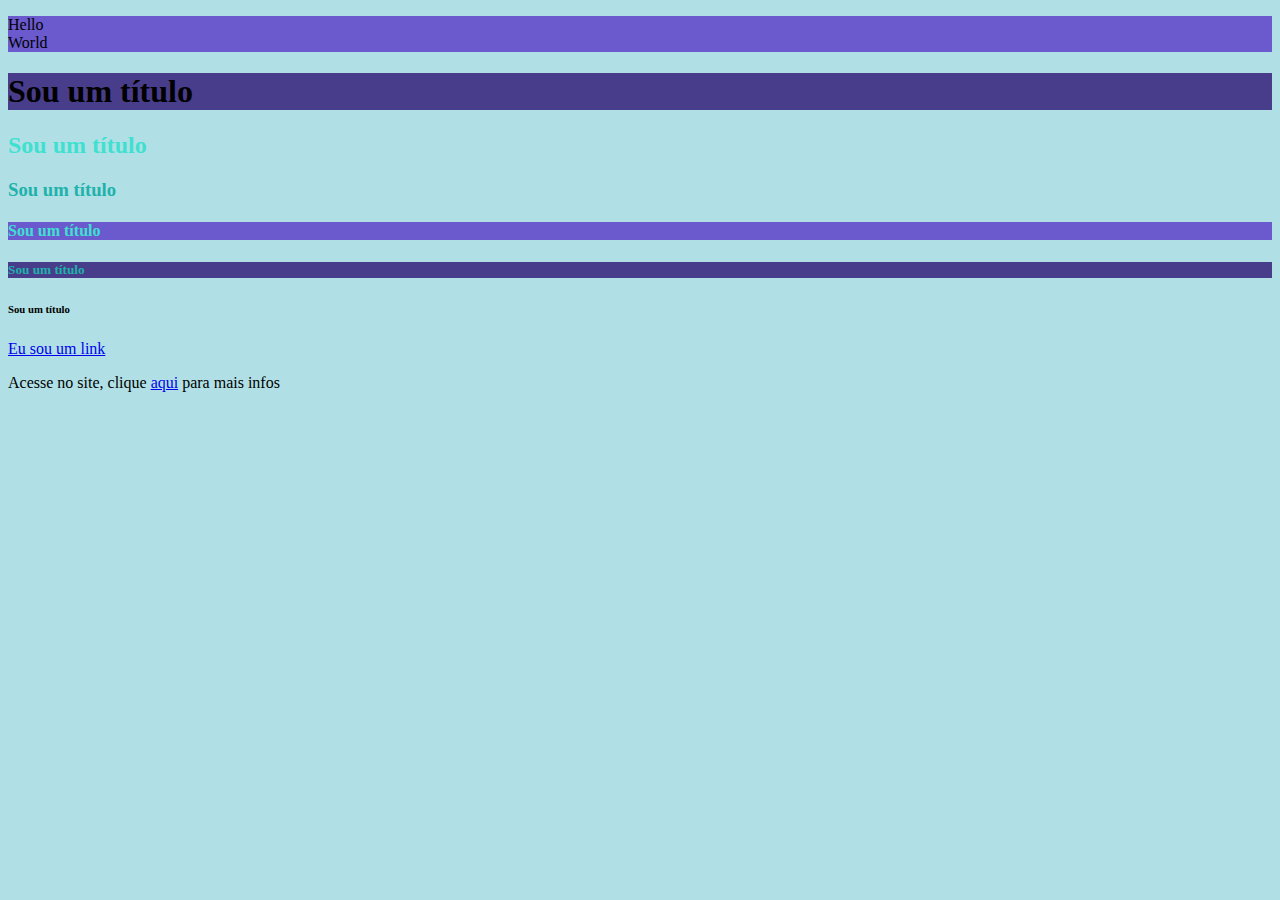
<file: Happy Code/index.html>
<!DOCTYPE html>
<html lang="en">
<head>
    <meta charset="UTF-8">
    <meta http-equiv="X-UA-Compatible" content="IE=edge">
    <meta name="viewport" content="width=device-width, initial-scale=1.0">
    <title>Sou um título</title>
</head>
<body style="background-color: powderblue;">
    <p style="background-color: slateblue;">Hello <br> World</p>
    <h1 style="background-color: darkslateblue;">Sou um título</h1>
    <h2 style="color: turquoise;">Sou um título</h2>
    <h3 style="color: lightseagreen;">Sou um título</h3>
    <h4 style="background-color: slateblue; color: turquoise;">Sou um título</h4>
    <h5 style="background-color: darkslateblue; color: lightseagreen;">Sou um título</h5>
    <h6>Sou um título</h6>
    <a href="https://vemserhappy.com.br/">Eu sou um link</a>
    <p>Acesse no site, clique <a href="https://vemserhappy.com.br/">aqui</a> para mais infos</p>
</body>
</html>
</file>
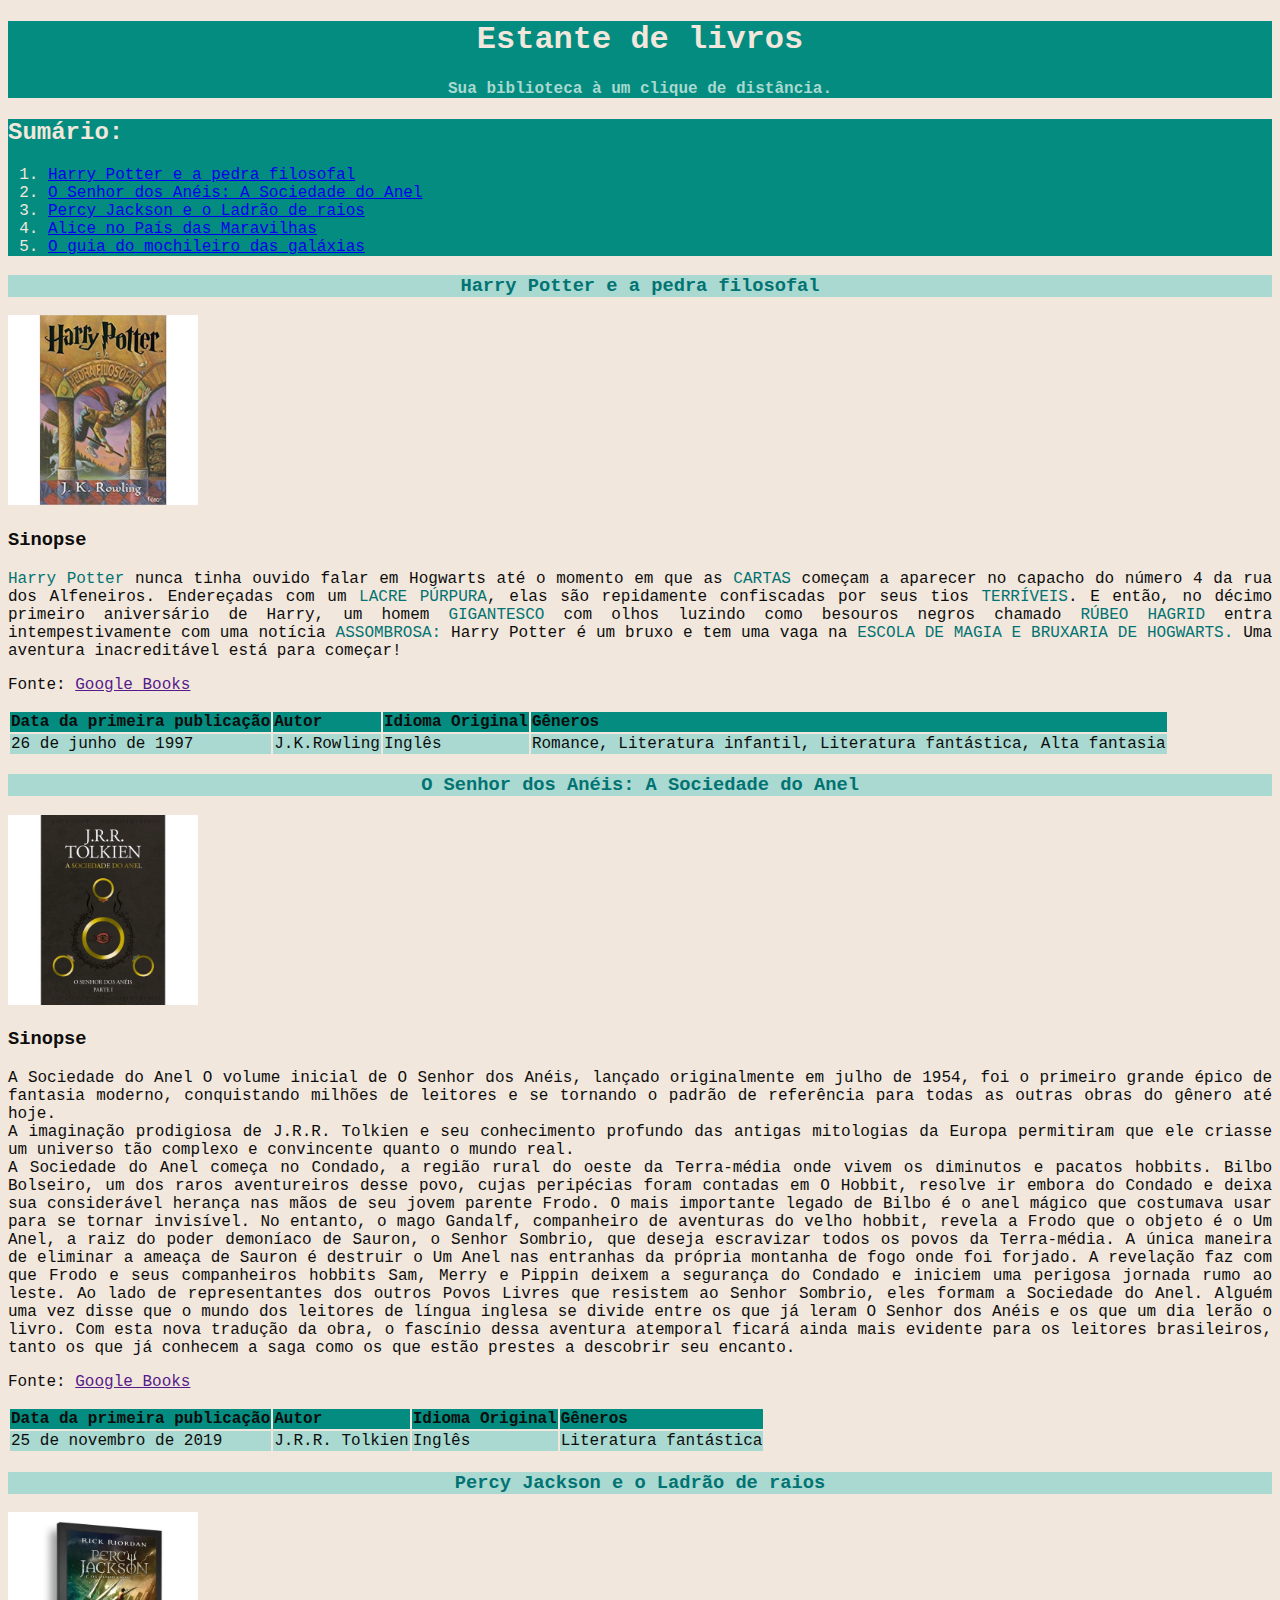
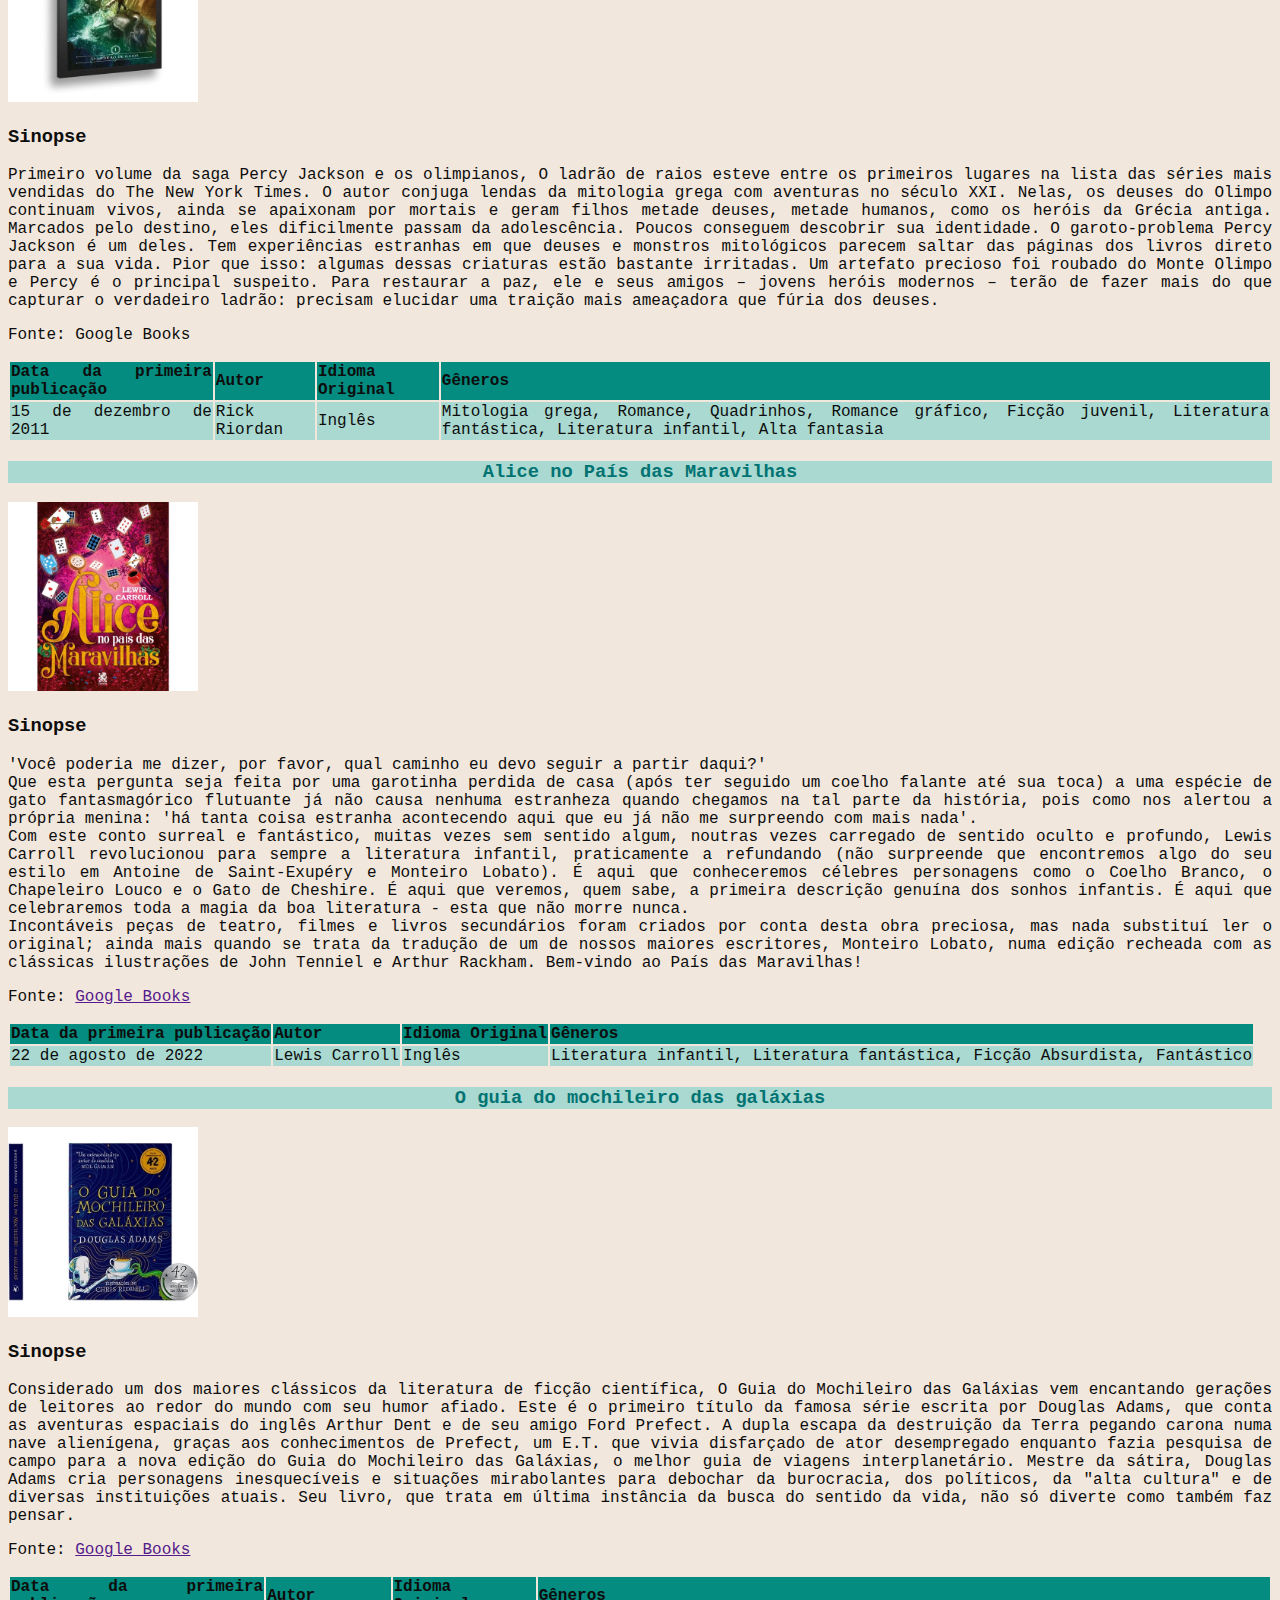
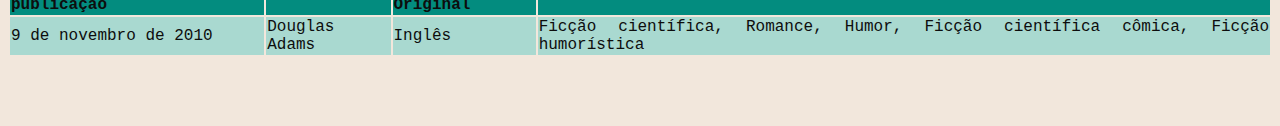
<file: Aula2/estante-tarefa.html>
<!DOCTYPE html>
<html lang="en">
<head>
    <meta charset="UTF-8">
    <meta http-equiv="X-UA-Compatible" content="IE=edge">
    <meta name="viewport" content="width=device-width, initial-scale=1.0">
   <!--  <link rel="stylesheet" href="/Aula3/style.css"> -->
    <title>Estante de livros</title>

    <style type="text/css">
        body{
            background-color: #F2E7DC;
            color: #0D0D0D;
            font-family: Monaco, monospace;
            text-align: justify;
        }
        .titulo{
            background-color: #A9D9D0;
            color:#027373; 
            text-align:center;
        }
       
        td{
            background-color: #A9D9D0;
        }
        tr{
            background-color: #038C7F;
        }

        img{
            width: 15%;
        }

        span{
            color: #027373;
        }
       
        #topo{
            background-color: #038C7F; 
            color: #F2E7DC;
        }
        
        .estante{
            text-align: center;
        }
        
        .subtitulo{
            text-align: center;
            color: #A9D9D0;
        }


    </style>
</head>
<body>
    
    <div id="topo">
        <h1 class="estante">Estante de livros</h1>
        <h4 class="subtitulo">Sua biblioteca à um clique de distância.</h4>
    </div>

    <div style="background-color:#038C7F; color:#F2E7DC;">
        <h2>Sumário:</h2>  

        <ol class="list">
            <li><a href="#l1">Harry Potter e a pedra filosofal         </a></li>
            <li><a href="#l2">O Senhor dos Anéis: A Sociedade do Anel  </a></li>
            <li><a href="#l3">Percy Jackson e o Ladrão de raios        </a></li>
            <li><a href="#l4">Alice no País das Maravilhas             </a></li>
            <li><a href="#l5">O guia do mochileiro das galáxias        </a></li>
        </ol>
      </div>
    <section id="l1">
        <h3  class="titulo">Harry Potter e a pedra filosofal</h3>  <!-- Titulo do Livro -->
        <img src="/Aula2/img/img1.webp" alt="">   <!-- Imagem da Capa  -->
        <h3 >Sinopse</h3>
        <p><span>Harry Potter</span> nunca tinha ouvido falar em Hogwarts até o momento em que as
         <span>CARTAS</span> começam a aparecer no capacho do número 4 da rua dos Alfeneiros. 
         Endereçadas com um <span>LACRE PÚRPURA</span>, elas são repidamente confiscadas por seus tios 
         <span>TERRÍVEIS</span>. E então, no décimo primeiro aniversário de Harry, um homem <span>GIGANTESCO</span> 
         com olhos luzindo como besouros negros chamado <span>RÚBEO HAGRID</span> entra intempestivamente
        com uma notícia <span>ASSOMBROSA:</span> Harry Potter é um bruxo e tem uma vaga na <span>ESCOLA DE MAGIA 
        E BRUXARIA DE HOGWARTS.</span> Uma aventura inacreditável está para começar!</p>
        <p>Fonte: <a href="">Google Books</a></p>
        <table>
            <!-- Table -->
            <tr>
                <th>Data da primeira publicação</th>
                <th>Autor</th>
                <th>Idioma Original</th>
                <th>Gêneros</th>
            </tr>
            <tr>
                <td>26 de junho de 1997</td>
                <td>J.K.Rowling</td>
                <td>Inglês</td>
                <td>Romance, Literatura infantil, Literatura fantástica, Alta fantasia</td>
            </tr>
        </table>
      
    </section>
    <section id="l2">
        <h3 class="titulo">O Senhor dos Anéis: A Sociedade do Anel</h3>  <!-- Titulo do Livro -->
        <img src="/Aula2/img/img2.webp" alt="">   <!-- Imagem da Capa  -->
        <h3>Sinopse</h3>
        <p>A Sociedade do Anel O volume inicial de O Senhor dos Anéis, lançado originalmente
         em julho de 1954, foi o primeiro grande épico de fantasia moderno, conquistando milhões 
         de leitores e se tornando o padrão de referência para todas as outras obras do gênero 
         até hoje. <br> A imaginação prodigiosa de J.R.R. Tolkien e seu conhecimento profundo das 
         antigas mitologias da Europa permitiram que ele criasse um universo tão complexo e
         convincente quanto o mundo real. <br> A Sociedade do Anel começa no Condado, a região
         rural do oeste da Terra-média onde vivem os diminutos e pacatos hobbits. Bilbo 
         Bolseiro, um dos raros aventureiros desse povo, cujas peripécias foram contadas
         em O Hobbit, resolve ir embora do Condado e deixa sua considerável herança nas mãos 
         de seu jovem parente Frodo. O mais importante legado de Bilbo é o anel mágico que 
         costumava usar para se tornar invisível. No entanto, o mago Gandalf, companheiro 
         de aventuras do velho hobbit, revela a Frodo que o objeto é o Um Anel, a raiz do 
         poder demoníaco de Sauron, o Senhor Sombrio, que deseja escravizar todos os povos
         da Terra-média. A única maneira de eliminar a ameaça de Sauron é destruir o Um Anel 
         nas entranhas da própria montanha de fogo onde foi forjado. A revelação faz com que 
         Frodo e seus companheiros hobbits Sam, Merry e Pippin deixem a segurança do Condado 
         e iniciem uma perigosa jornada rumo ao leste. Ao lado de representantes dos outros 
         Povos Livres que resistem ao Senhor Sombrio, eles formam a Sociedade do Anel. 
         Alguém uma vez disse que o mundo dos leitores de língua inglesa se divide entre
         os que já leram O Senhor dos Anéis e os que um dia lerão o livro. Com esta nova 
         tradução da obra, o fascínio dessa aventura atemporal ficará ainda mais evidente
         para os leitores brasileiros, tanto os que já conhecem a saga como os que estão 
         prestes a descobrir seu encanto.</p>
        <p>Fonte: <a href="">Google Books</a></p>
        <table>
            <!-- Table -->
            <tr>
                <th scope="col">Data da primeira publicação</th>
                <th scope="col">Autor</th>
                <th scope="col">Idioma Original</th>
                <th scope="col">Gêneros</th>
            </tr>
            <tr>
                <td slot="row">25 de novembro de 2019</td>
                <td>J.R.R. Tolkien</td>
                <td>Inglês</td>
                <td> Literatura fantástica</td>
            </tr>
        </table>
      
    </section>
    <section id="l3">
        <h3 class="titulo">Percy Jackson e o Ladrão de raios</h3>  <!-- Titulo do Livro -->
        <img src="/Aula2/img/img3.webp" alt="">   <!-- Imagem da Capa  -->
        <h3>Sinopse</h3>
        <p>Primeiro volume da saga Percy Jackson e os olimpianos, O ladrão de raios esteve
         entre os primeiros lugares na lista das séries mais vendidas do The New York Times.
         O autor conjuga lendas da mitologia grega com aventuras no século XXI. Nelas, os
         deuses do Olimpo continuam vivos, ainda se apaixonam por mortais e geram filhos 
         metade deuses, metade humanos, como os heróis da Grécia antiga. Marcados pelo 
         destino, eles dificilmente passam da adolescência. Poucos conseguem descobrir 
         sua identidade. O garoto-problema Percy Jackson é um deles. Tem experiências 
         estranhas em que deuses e monstros mitológicos parecem saltar das páginas dos
         livros direto para a sua vida. Pior que isso: algumas dessas criaturas estão 
         bastante irritadas. Um artefato precioso foi roubado do Monte Olimpo e Percy é o
         principal suspeito. Para restaurar a paz, ele e seus amigos – jovens heróis 
         modernos – terão de fazer mais do que capturar o verdadeiro ladrão: precisam 
         elucidar uma traição mais ameaçadora que fúria dos deuses.</p>
        <p>Fonte: Google Books</p>
        <table>
            <!-- Table -->
            <tr>
                <th>Data da primeira publicação</th>
                <th>Autor</th>
                <th>Idioma Original</th>
                <th>Gêneros</th>
            </tr>
            <tr>
                <td>15 de dezembro de 2011</td>
                <td>Rick Riordan</td>
                <td>Inglês</td>
                <td>Mitologia grega, Romance, Quadrinhos, Romance gráfico, Ficção juvenil, Literatura fantástica, Literatura infantil, Alta fantasia</td>
            </tr>
        </table>
      
    </section>
    <section id="l4">
        <h3 class="titulo">Alice no País das Maravilhas</h3>  <!-- Titulo do Livro -->
        <img src="/Aula2/img/img4.webp" alt="">   <!-- Imagem da Capa  -->
        <h3>Sinopse</h3>
        <p>'Você poderia me dizer, por favor, qual caminho eu devo seguir a partir daqui?'<br>
         Que esta pergunta seja feita por uma garotinha perdida de casa (após ter seguido um 
         coelho falante até sua toca) a uma espécie de gato fantasmagórico flutuante já não
         causa nenhuma estranheza quando chegamos na tal parte da história, pois como nos 
         alertou a própria menina: 'há tanta coisa estranha acontecendo aqui que eu já não
         me surpreendo com mais nada'. <br>
         Com este conto surreal e fantástico, muitas vezes sem sentido algum, noutras vezes
         carregado de sentido oculto e profundo, Lewis Carroll revolucionou para sempre a 
         literatura infantil, praticamente a refundando (não surpreende que encontremos
         algo do seu estilo em Antoine de Saint-Exupéry e Monteiro Lobato). É aqui que 
         conheceremos célebres personagens como o Coelho Branco, o Chapeleiro Louco e o
         Gato de Cheshire. É aqui que veremos, quem sabe, a primeira descrição genuína dos 
         sonhos infantis. É aqui que celebraremos toda a magia da boa literatura - esta que
         não morre nunca. <br> Incontáveis peças de teatro, filmes e livros secundários foram criados 
         por conta desta obra preciosa, mas nada substituí ler o original; ainda mais quando se 
         trata da tradução de um de nossos maiores escritores, Monteiro Lobato, numa edição recheada 
         com as clássicas ilustrações de John Tenniel e Arthur Rackham. Bem-vindo ao País das Maravilhas!</p>
        <p>Fonte: <a href="">Google Books</a></p>
        <table>
            <!-- Table -->
            <tr>
                <th>Data da primeira publicação</th>
                <th>Autor</th>
                <th>Idioma Original</th>
                <th>Gêneros</th>
            </tr>
            <tr>
                <td>22 de agosto de 2022</td>
                <td>Lewis Carroll</td>
                <td>Inglês</td>
                <td>Literatura infantil, Literatura fantástica, Ficção Absurdista, Fantástico</td>
            </tr>
        </table>
      
    </section>
    <section id="l5">
        <h3 class="titulo">O guia do mochileiro das galáxias</h3>  <!-- Titulo do Livro -->
        <img src="/Aula2/img/img5.webp" alt="">   <!-- Imagem da Capa  -->
        <h3>Sinopse</h3>
        <p>Considerado um dos maiores clássicos da literatura de ficção científica, O Guia do 
         Mochileiro das Galáxias vem encantando gerações de leitores ao redor do mundo com seu humor afiado.
         Este é o primeiro título da famosa série escrita por Douglas Adams, que conta as aventuras espaciais
         do inglês Arthur Dent e de seu amigo Ford Prefect.
         A dupla escapa da destruição da Terra pegando carona numa nave alienígena, graças aos conhecimentos 
         de Prefect, um E.T. que vivia disfarçado de ator desempregado enquanto fazia pesquisa de campo para
         a nova edição do Guia do Mochileiro das Galáxias, o melhor guia de viagens interplanetário.
         Mestre da sátira, Douglas Adams cria personagens inesquecíveis e situações mirabolantes para
         debochar da burocracia, dos políticos, da "alta cultura" e de diversas instituições atuais. 
         Seu livro, que trata em última instância da busca do sentido da vida, não só diverte como também faz pensar.</p>
        <p>Fonte: <a href="">Google Books</a></p>
        <table>
            <!-- Table -->
            <tr>
                <th>Data da primeira publicação</th>
                <th>Autor</th>
                <th>Idioma Original</th>
                <th>Gêneros</th>
            </tr>
            <tr>
                <td>9 de novembro de 2010</td>
                <td>Douglas Adams</td>
                <td>Inglês</td>
                <td>Ficção científica, Romance, Humor, Ficção científica cômica, Ficção humorística</td>
            </tr>
        </table>
      
    </section>
</body>
</html>
</file>
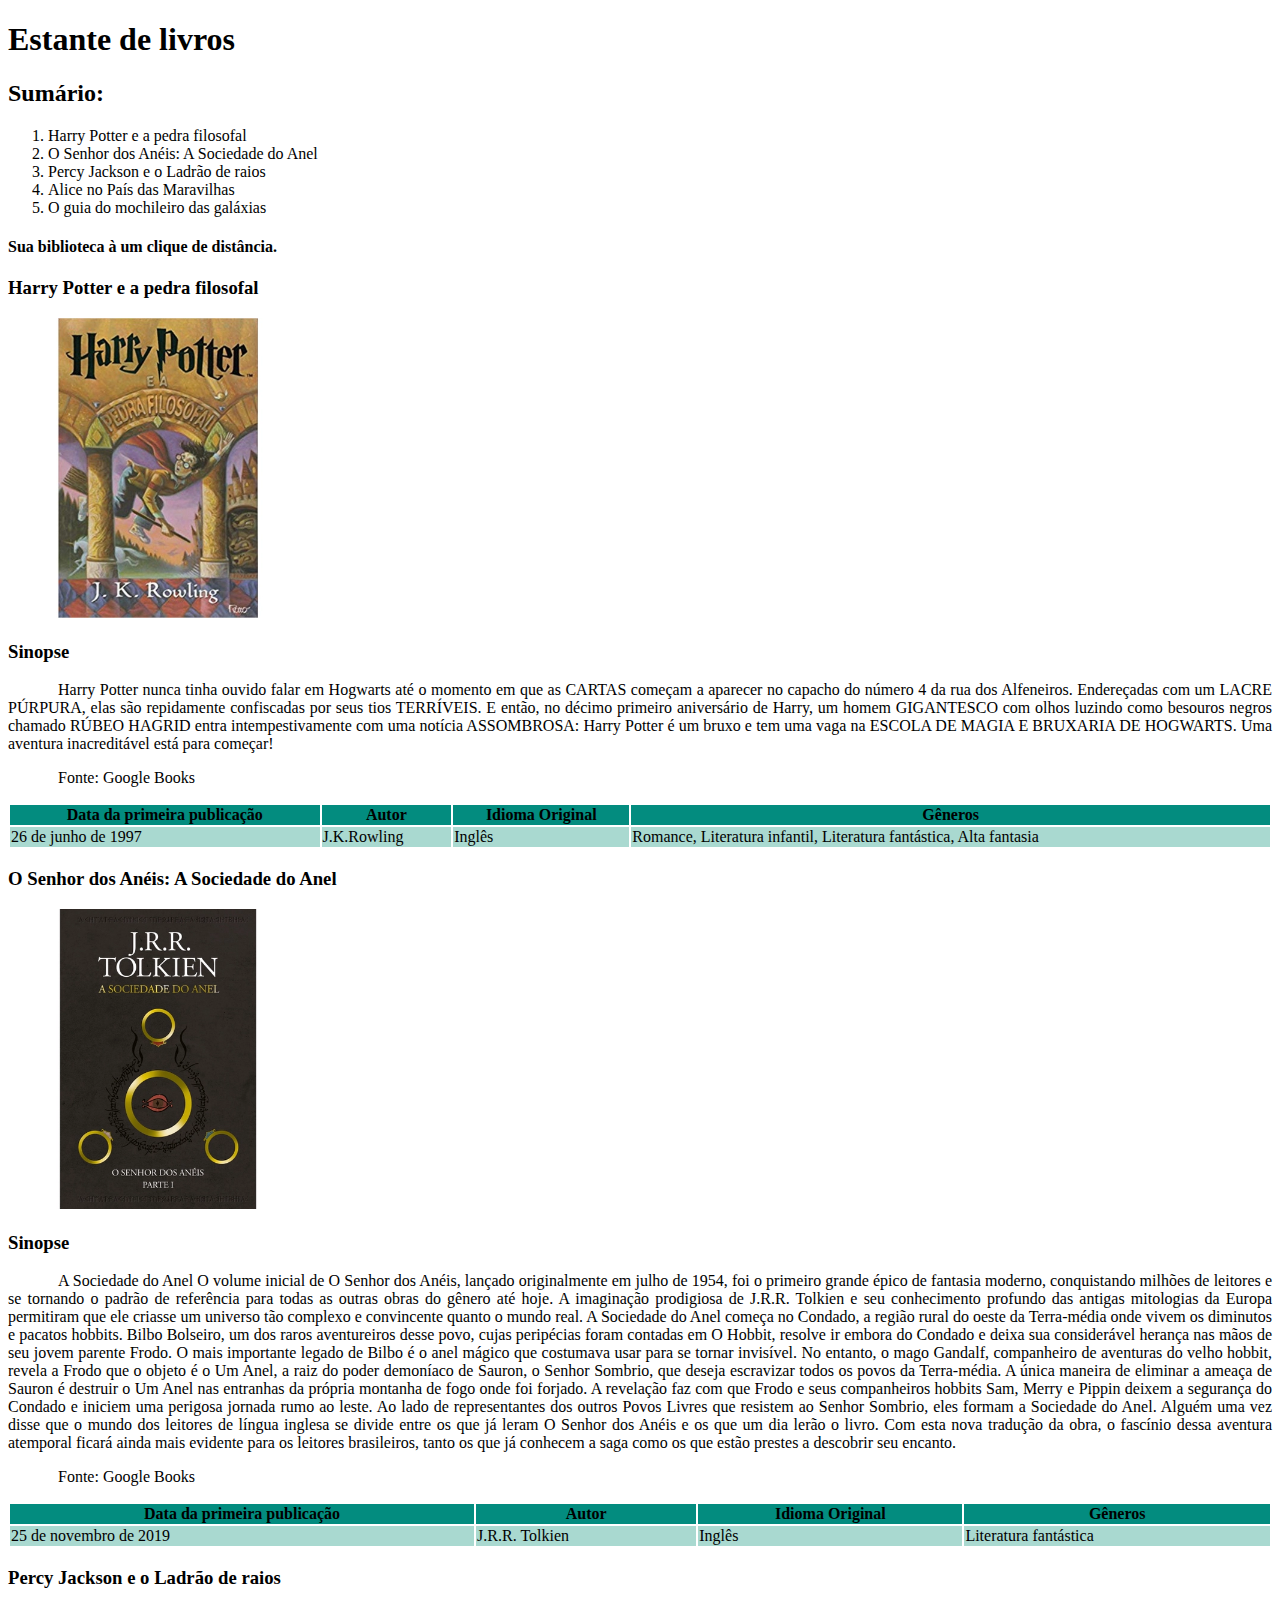
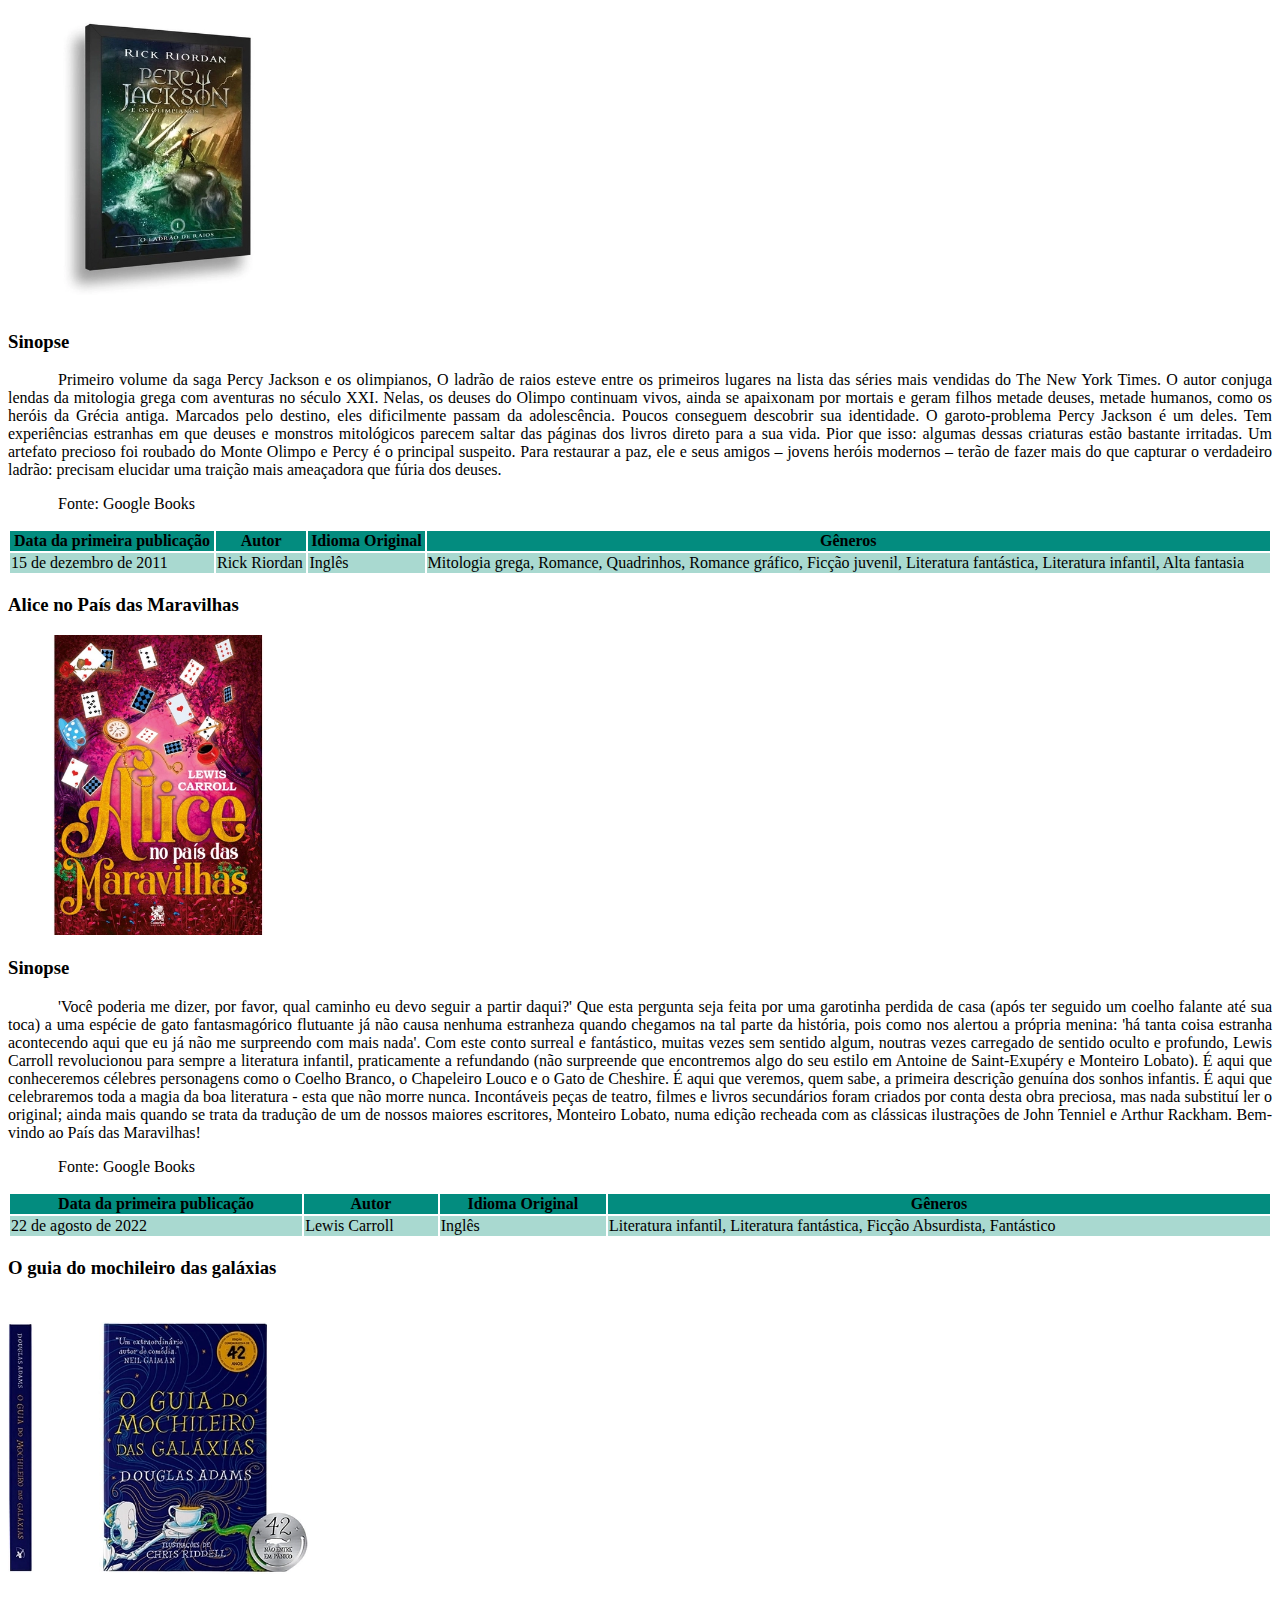
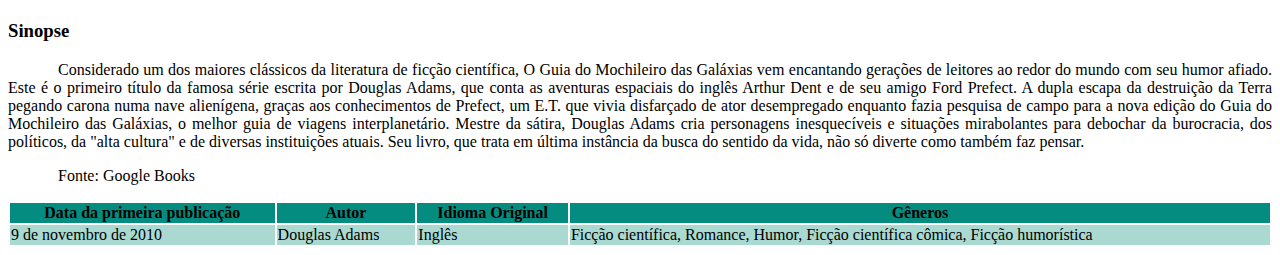
<file: Aula2/estante.html>
<!DOCTYPE html>
<html lang="en">
<head>
    <meta charset="UTF-8">
    <meta http-equiv="X-UA-Compatible" content="IE=edge">
    <meta name="viewport" content="width=device-width, initial-scale=1.0">
    <link rel="stylesheet" href="/Aula2/style.css">
    <title>Document</title>
</head>
<body>
    <div>
        <h1>Estante de livros</h1>
        <div>
          <h2>Sumário:</h2>  
          <ol class="list">
              <li>Harry Potter e a pedra filosofal</li>
              <li>O Senhor dos Anéis: A Sociedade do Anel</li>
              <li>Percy Jackson e o Ladrão de raios</li>
              <li>Alice no País das Maravilhas</li>
              <li>O guia do mochileiro das galáxias</li>
          </ol>
        </div>

        <h4>Sua biblioteca à um clique de distância.</h4>
    </div>
    <section>
        <h3>Harry Potter e a pedra filosofal</h3>  <!-- Titulo do Livro -->
        <img src="/Aula2/img/img1.webp" alt="">   <!-- Imagem da Capa  -->
        <h3>Sinopse</h3>
        <p>Harry Potter nunca tinha ouvido falar em Hogwarts até o momento em que as CARTAS começam a aparecer no capacho do número 4 da rua dos Alfeneiros. Endereçadas com um LACRE PÚRPURA, elas são repidamente confiscadas por seus tios TERRÍVEIS. E então, no décimo primeiro aniversário de Harry, um homem GIGANTESCO com olhos luzindo como besouros negros chamado RÚBEO HAGRID entra intempestivamente com uma notícia ASSOMBROSA: Harry Potter é um bruxo e tem uma vaga na ESCOLA DE MAGIA E BRUXARIA DE HOGWARTS. Uma aventura inacreditável está para começar!</p>
        <p>Fonte: Google Books</p>
        <table>
            <!-- Table -->
            <tr>
                <th>Data da primeira publicação</th>
                <th>Autor</th>
                <th>Idioma Original</th>
                <th>Gêneros</th>
            </tr>
            <tr>
                <td>26 de junho de 1997</td>
                <td>J.K.Rowling</td>
                <td>Inglês</td>
                <td>Romance, Literatura infantil, Literatura fantástica, Alta fantasia</td>
            </tr>
        </table>
      
    </section>
    <section>
        <h3>O Senhor dos Anéis: A Sociedade do Anel</h3>  <!-- Titulo do Livro -->
        <img src="/Aula2/img/img2.webp" alt="">   <!-- Imagem da Capa  -->
        <h3>Sinopse</h3>
        <p>A Sociedade do Anel O volume inicial de O Senhor dos Anéis, lançado originalmente em julho de 1954, foi o primeiro grande épico de fantasia moderno, conquistando milhões de leitores e se tornando o padrão de referência para todas as outras obras do gênero até hoje. A imaginação prodigiosa de J.R.R. Tolkien e seu conhecimento profundo das antigas mitologias da Europa permitiram que ele criasse um universo tão complexo e convincente quanto o mundo real. A Sociedade do Anel começa no Condado, a região rural do oeste da Terra-média onde vivem os diminutos e pacatos hobbits. Bilbo Bolseiro, um dos raros aventureiros desse povo, cujas peripécias foram contadas em O Hobbit, resolve ir embora do Condado e deixa sua considerável herança nas mãos de seu jovem parente Frodo. O mais importante legado de Bilbo é o anel mágico que costumava usar para se tornar invisível. No entanto, o mago Gandalf, companheiro de aventuras do velho hobbit, revela a Frodo que o objeto é o Um Anel, a raiz do poder demoníaco de Sauron, o Senhor Sombrio, que deseja escravizar todos os povos da Terra-média. A única maneira de eliminar a ameaça de Sauron é destruir o Um Anel nas entranhas da própria montanha de fogo onde foi forjado. A revelação faz com que Frodo e seus companheiros hobbits Sam, Merry e Pippin deixem a segurança do Condado e iniciem uma perigosa jornada rumo ao leste. Ao lado de representantes dos outros Povos Livres que resistem ao Senhor Sombrio, eles formam a Sociedade do Anel. Alguém uma vez disse que o mundo dos leitores de língua inglesa se divide entre os que já leram O Senhor dos Anéis e os que um dia lerão o livro. Com esta nova tradução da obra, o fascínio dessa aventura atemporal ficará ainda mais evidente para os leitores brasileiros, tanto os que já conhecem a saga como os que estão prestes a descobrir seu encanto.</p>
        <p>Fonte: Google Books</p>
        <table>
            <!-- Table -->
            <tr>
                <th scope="col">Data da primeira publicação</th>
                <th scope="col">Autor</th>
                <th scope="col">Idioma Original</th>
                <th scope="col">Gêneros</th>
            </tr>
            <tr>
                <td slot="row">25 de novembro de 2019</td>
                <td>J.R.R. Tolkien</td>
                <td>Inglês</td>
                <td> Literatura fantástica</td>
            </tr>
        </table>
      
    </section>
    <section>
        <h3>Percy Jackson e o Ladrão de raios</h3>  <!-- Titulo do Livro -->
        <img src="/Aula2/img/img3.webp" alt="">   <!-- Imagem da Capa  -->
        <h3>Sinopse</h3>
        <p>Primeiro volume da saga Percy Jackson e os olimpianos, O ladrão de raios esteve entre os primeiros lugares na lista das séries mais vendidas do The New York Times. O autor conjuga lendas da mitologia grega com aventuras no século XXI. Nelas, os deuses do Olimpo continuam vivos, ainda se apaixonam por mortais e geram filhos metade deuses, metade humanos, como os heróis da Grécia antiga. Marcados pelo destino, eles dificilmente passam da adolescência. Poucos conseguem descobrir sua identidade. O garoto-problema Percy Jackson é um deles. Tem experiências estranhas em que deuses e monstros mitológicos parecem saltar das páginas dos livros direto para a sua vida. Pior que isso: algumas dessas criaturas estão bastante irritadas. Um artefato precioso foi roubado do Monte Olimpo e Percy é o principal suspeito. Para restaurar a paz, ele e seus amigos – jovens heróis modernos – terão de fazer mais do que capturar o verdadeiro ladrão: precisam elucidar uma traição mais ameaçadora que fúria dos deuses.</p>
        <p>Fonte: Google Books</p>
        <table>
            <!-- Table -->
            <tr>
                <th>Data da primeira publicação</th>
                <th>Autor</th>
                <th>Idioma Original</th>
                <th>Gêneros</th>
            </tr>
            <tr>
                <td>15 de dezembro de 2011</td>
                <td>Rick Riordan</td>
                <td>Inglês</td>
                <td>Mitologia grega, Romance, Quadrinhos, Romance gráfico, Ficção juvenil, Literatura fantástica, Literatura infantil, Alta fantasia</td>
            </tr>
        </table>
      
    </section>
    <section>
        <h3>Alice no País das Maravilhas</h3>  <!-- Titulo do Livro -->
        <img src="/Aula2/img/img4.webp" alt="">   <!-- Imagem da Capa  -->
        <h3>Sinopse</h3>
        <p>'Você poderia me dizer, por favor, qual caminho eu devo seguir a partir daqui?'

            Que esta pergunta seja feita por uma garotinha perdida de casa (após ter seguido um coelho falante até sua toca) a uma espécie de gato fantasmagórico flutuante já não causa nenhuma estranheza quando chegamos na tal parte da história, pois como nos alertou a própria menina: 'há tanta coisa estranha acontecendo aqui que eu já não me surpreendo com mais nada'.
            
            Com este conto surreal e fantástico, muitas vezes sem sentido algum, noutras vezes carregado de sentido oculto e profundo, Lewis Carroll revolucionou para sempre a literatura infantil, praticamente a refundando (não surpreende que encontremos algo do seu estilo em Antoine de Saint-Exupéry e Monteiro Lobato). É aqui que conheceremos célebres personagens como o Coelho Branco, o Chapeleiro Louco e o Gato de Cheshire. É aqui que veremos, quem sabe, a primeira descrição genuína dos sonhos infantis. É aqui que celebraremos toda a magia da boa literatura - esta que não morre nunca.
            
            Incontáveis peças de teatro, filmes e livros secundários foram criados por conta desta obra preciosa, mas nada substituí ler o original; ainda mais quando se trata da tradução de um de nossos maiores escritores, Monteiro Lobato, numa edição recheada com as clássicas ilustrações de John Tenniel e Arthur Rackham. Bem-vindo ao País das Maravilhas!</p>
        <p>Fonte: Google Books</p>
        <table>
            <!-- Table -->
            <tr>
                <th>Data da primeira publicação</th>
                <th>Autor</th>
                <th>Idioma Original</th>
                <th>Gêneros</th>
            </tr>
            <tr>
                <td>22 de agosto de 2022</td>
                <td>Lewis Carroll</td>
                <td>Inglês</td>
                <td>Literatura infantil, Literatura fantástica, Ficção Absurdista, Fantástico</td>
            </tr>
        </table>
      
    </section>
    <section>
        <h3>O guia do mochileiro das galáxias</h3>  <!-- Titulo do Livro -->
        <img src="/Aula2/img/img5.webp" alt="">   <!-- Imagem da Capa  -->
        <h3>Sinopse</h3>
        <p>Considerado um dos maiores clássicos da literatura de ficção científica, O Guia do Mochileiro das Galáxias vem encantando gerações de leitores ao redor do mundo com seu humor afiado.

            Este é o primeiro título da famosa série escrita por Douglas Adams, que conta as aventuras espaciais do inglês Arthur Dent e de seu amigo Ford Prefect.
            
            A dupla escapa da destruição da Terra pegando carona numa nave alienígena, graças aos conhecimentos de Prefect, um E.T. que vivia disfarçado de ator desempregado enquanto fazia pesquisa de campo para a nova edição do Guia do Mochileiro das Galáxias, o melhor guia de viagens interplanetário.
            
            Mestre da sátira, Douglas Adams cria personagens inesquecíveis e situações mirabolantes para debochar da burocracia, dos políticos, da "alta cultura" e de diversas instituições atuais. Seu livro, que trata em última instância da busca do sentido da vida, não só diverte como também faz pensar.</p>
        <p>Fonte: Google Books</p>
        <table>
            <!-- Table -->
            <tr>
                <th>Data da primeira publicação</th>
                <th>Autor</th>
                <th>Idioma Original</th>
                <th>Gêneros</th>
            </tr>
            <tr>
                <td>9 de novembro de 2010</td>
                <td>Douglas Adams</td>
                <td>Inglês</td>
                <td>Ficção científica, Romance, Humor, Ficção científica cômica, Ficção humorística</td>
            </tr>
        </table>
      
    </section>
</body>
</html>
</file>
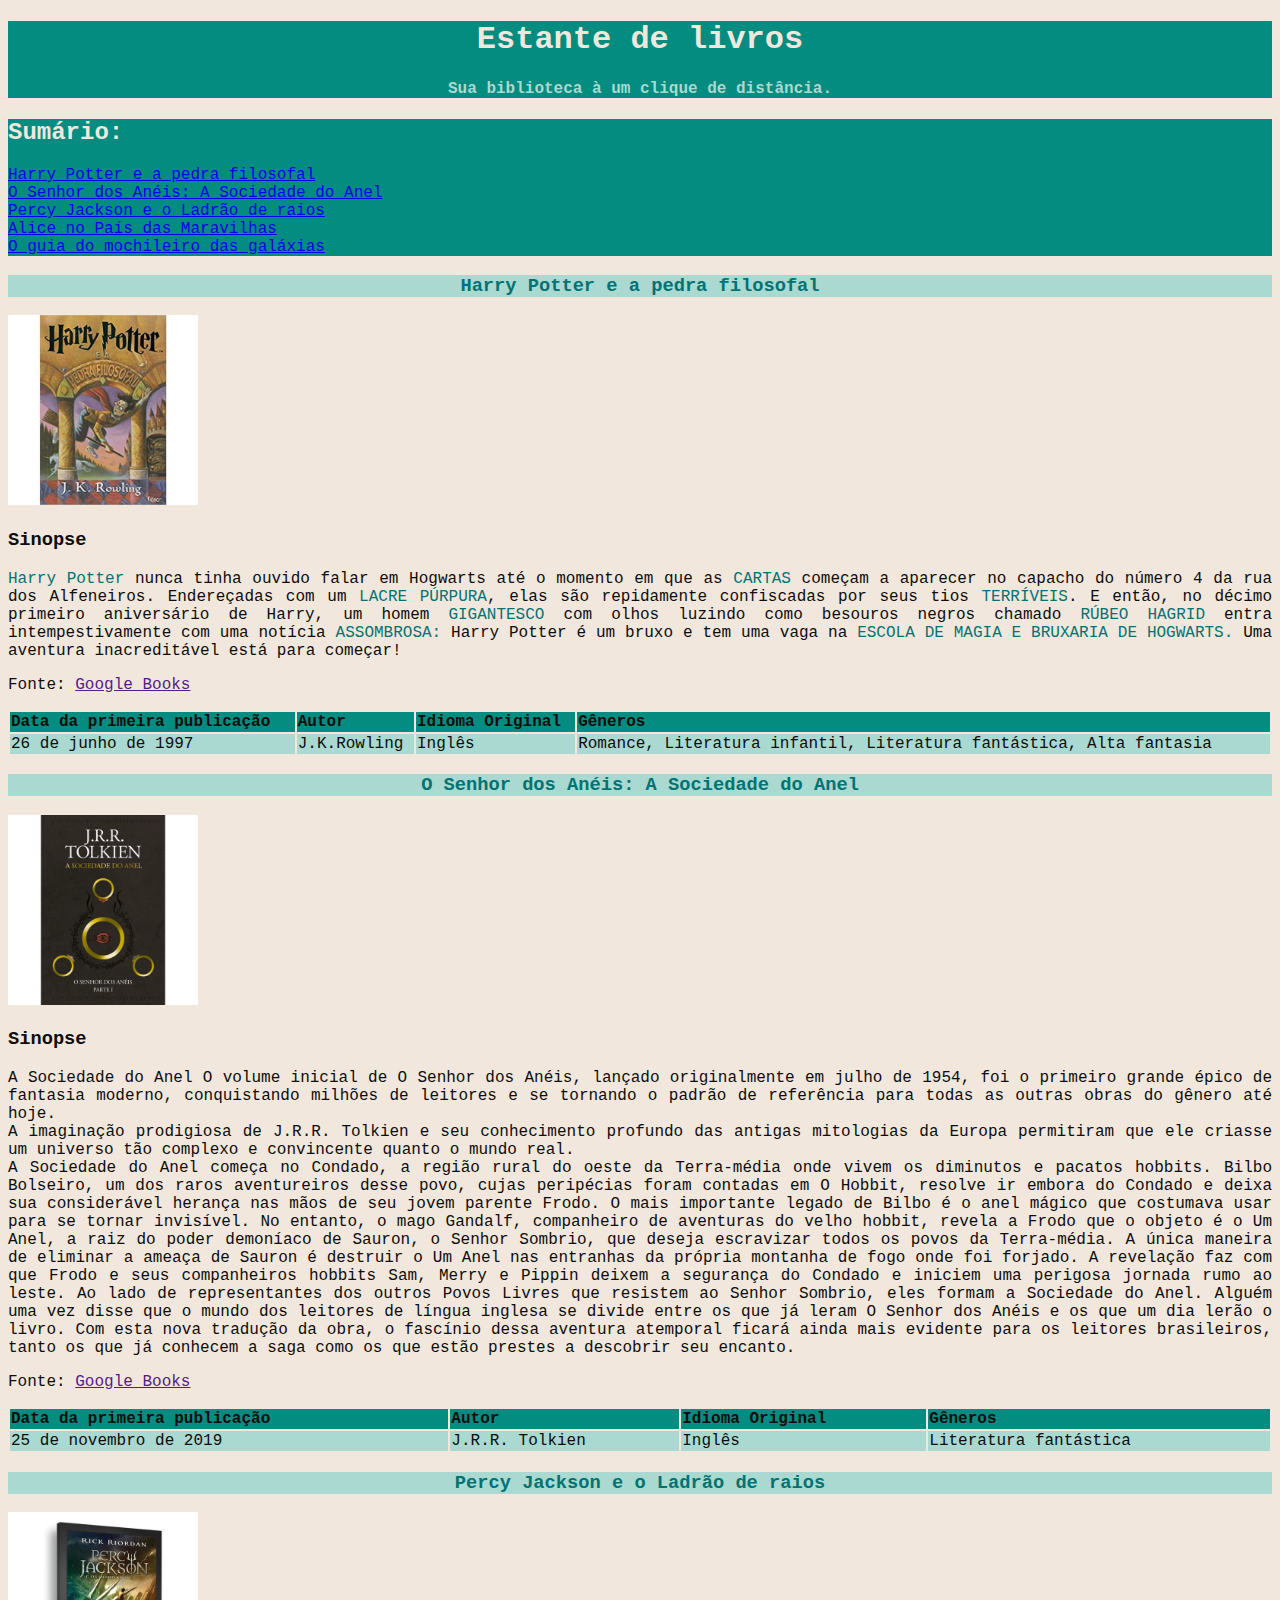
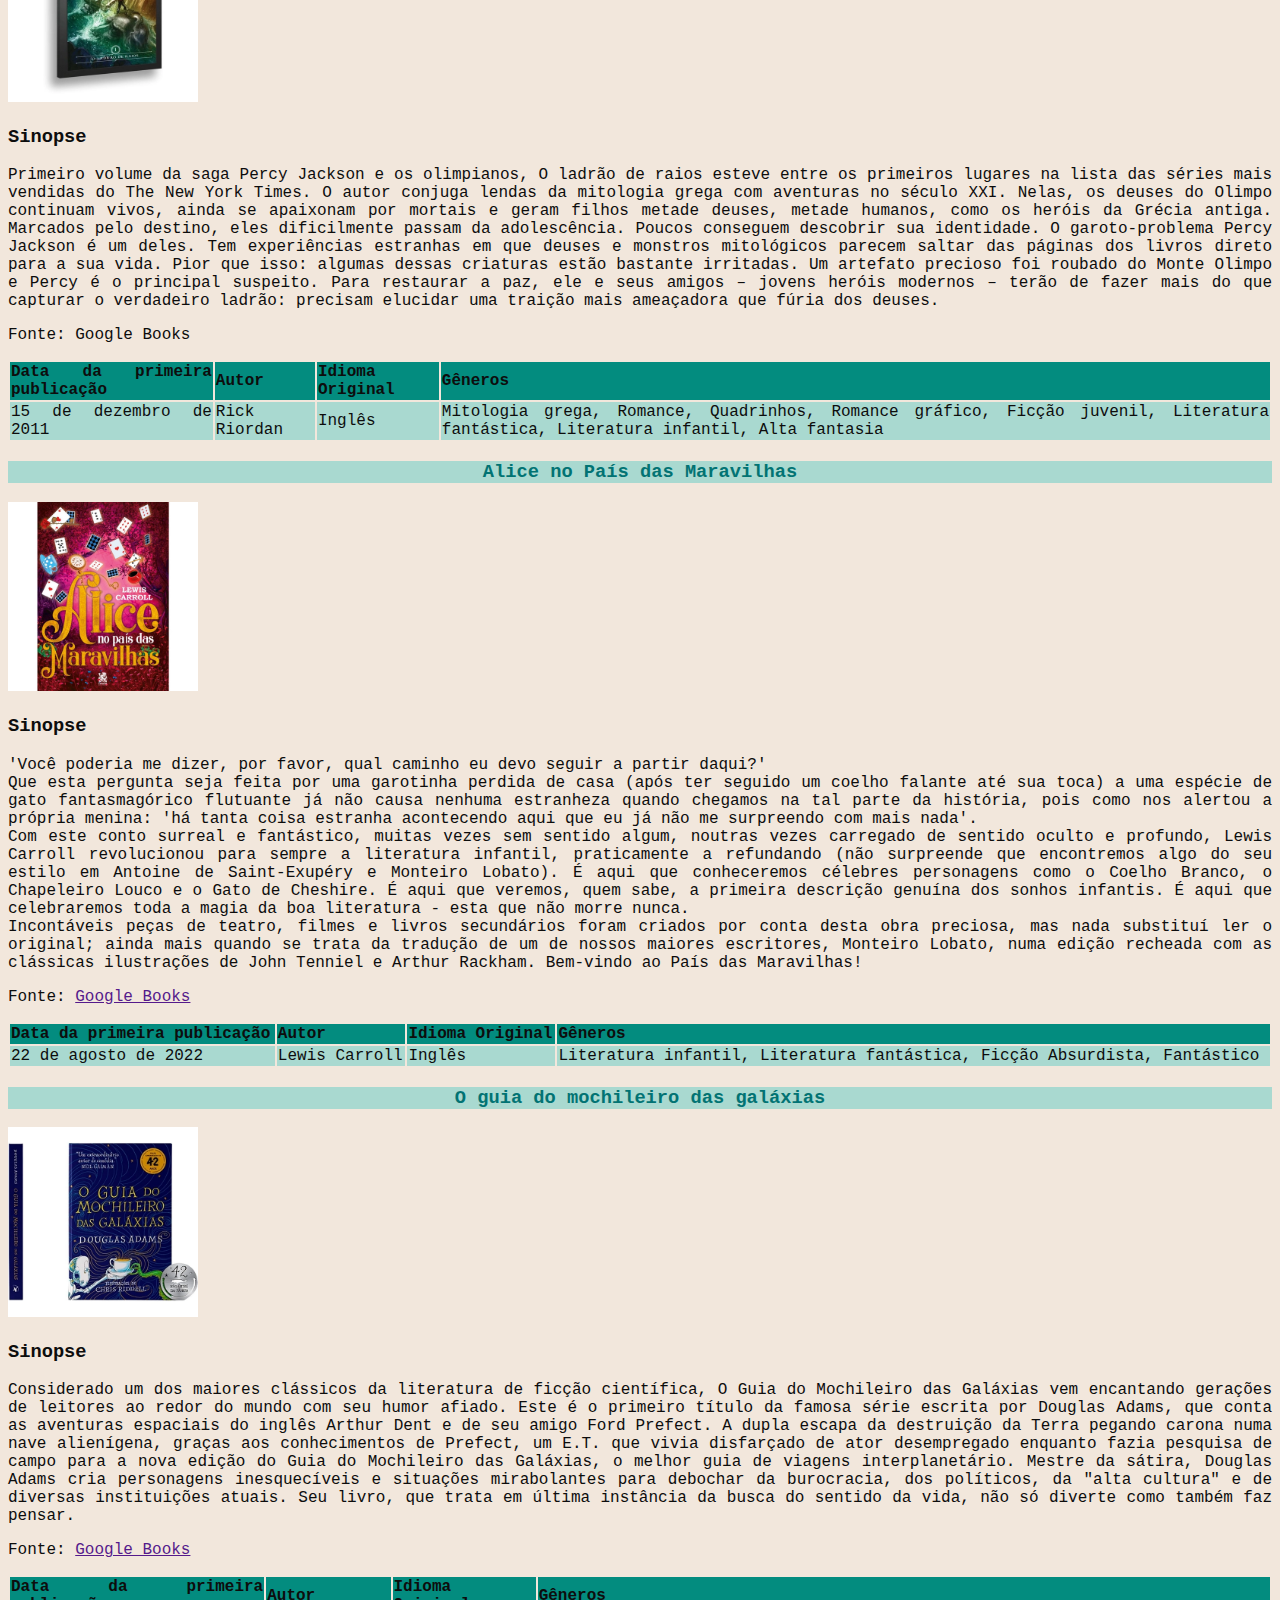
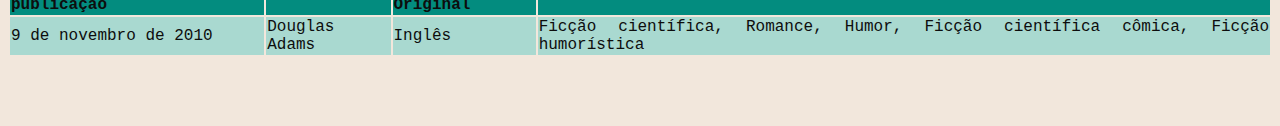
<file: Aula3/estante-tarefa.html>
<!DOCTYPE html>
<html lang="en">
<head>
    <meta charset="UTF-8">
    <meta http-equiv="X-UA-Compatible" content="IE=edge">
    <meta name="viewport" content="width=device-width, initial-scale=1.0">
   <!--  <link rel="stylesheet" href="/Aula3/style.css"> -->
    <title>Estante de livros</title>

    <style type="text/css">
        body{
            background-color: #F2E7DC;
            color: #0D0D0D;
            font-family: Monaco, monospace;
            text-align: justify;
        }
        .titulo{
            background-color: #A9D9D0;
            color:#027373; 
            text-align:center;
        }

        table{
            width: 100%;
        }
       
        td{
            background-color: #A9D9D0;
        }
        tr{
            background-color: #038C7F;
        }

        img{
            width: 15%;
        }

        span{
            color: #027373;
        }
       
        #topo{
            background-color: #038C7F; 
            color: #F2E7DC;
        }
        
        .estante{
            text-align: center;
        }
        
        .subtitulo{
            text-align: center;
            color: #A9D9D0;
        }

        .lista{
            background-color:#038C7F;
            color:#F2E7DC;
        }
         
        ol.list{
            list-style-type: none;
            margin: 0;
            padding: 0;
            color: #F2E7DC;
        }


    </style>
</head>
<body>
    
    <div id="topo">
        <h1 class="estante">Estante de livros</h1>
        <h4 class="subtitulo">Sua biblioteca à um clique de distância.</h4>
    </div>

    <div class="lista">
        <h2>Sumário:</h2>  

        <ol class="list">
            <li><a href="#l1">Harry Potter e a pedra filosofal         </a></li>
            <li><a href="#l2">O Senhor dos Anéis: A Sociedade do Anel  </a></li>
            <li><a href="#l3">Percy Jackson e o Ladrão de raios        </a></li>
            <li><a href="#l4">Alice no País das Maravilhas             </a></li>
            <li><a href="#l5">O guia do mochileiro das galáxias        </a></li>
        </ol>
      </div>
    <section id="l1">
        <h3  class="titulo">Harry Potter e a pedra filosofal</h3>  <!-- Titulo do Livro -->
        <img src="/Aula2/img/img1.webp" alt="">   <!-- Imagem da Capa  -->
        <h3 >Sinopse</h3>
        <p><span>Harry Potter</span> nunca tinha ouvido falar em Hogwarts até o momento em que as
         <span>CARTAS</span> começam a aparecer no capacho do número 4 da rua dos Alfeneiros. 
         Endereçadas com um <span>LACRE PÚRPURA</span>, elas são repidamente confiscadas por seus tios 
         <span>TERRÍVEIS</span>. E então, no décimo primeiro aniversário de Harry, um homem <span>GIGANTESCO</span> 
         com olhos luzindo como besouros negros chamado <span>RÚBEO HAGRID</span> entra intempestivamente
        com uma notícia <span>ASSOMBROSA:</span> Harry Potter é um bruxo e tem uma vaga na <span>ESCOLA DE MAGIA 
        E BRUXARIA DE HOGWARTS.</span> Uma aventura inacreditável está para começar!</p>
        <p>Fonte: <a href="">Google Books</a></p>
        <table>
            <!-- Table -->
            <tr>
                <th>Data da primeira publicação</th>
                <th>Autor</th>
                <th>Idioma Original</th>
                <th>Gêneros</th>
            </tr>
            <tr>
                <td>26 de junho de 1997</td>
                <td>J.K.Rowling</td>
                <td>Inglês</td>
                <td>Romance, Literatura infantil, Literatura fantástica, Alta fantasia</td>
            </tr>
        </table>
      
    </section>
    <section id="l2">
        <h3 class="titulo">O Senhor dos Anéis: A Sociedade do Anel</h3>  <!-- Titulo do Livro -->
        <img src="/Aula2/img/img2.webp" alt="">   <!-- Imagem da Capa  -->
        <h3>Sinopse</h3>
        <p>A Sociedade do Anel O volume inicial de O Senhor dos Anéis, lançado originalmente
         em julho de 1954, foi o primeiro grande épico de fantasia moderno, conquistando milhões 
         de leitores e se tornando o padrão de referência para todas as outras obras do gênero 
         até hoje. <br> A imaginação prodigiosa de J.R.R. Tolkien e seu conhecimento profundo das 
         antigas mitologias da Europa permitiram que ele criasse um universo tão complexo e
         convincente quanto o mundo real. <br> A Sociedade do Anel começa no Condado, a região
         rural do oeste da Terra-média onde vivem os diminutos e pacatos hobbits. Bilbo 
         Bolseiro, um dos raros aventureiros desse povo, cujas peripécias foram contadas
         em O Hobbit, resolve ir embora do Condado e deixa sua considerável herança nas mãos 
         de seu jovem parente Frodo. O mais importante legado de Bilbo é o anel mágico que 
         costumava usar para se tornar invisível. No entanto, o mago Gandalf, companheiro 
         de aventuras do velho hobbit, revela a Frodo que o objeto é o Um Anel, a raiz do 
         poder demoníaco de Sauron, o Senhor Sombrio, que deseja escravizar todos os povos
         da Terra-média. A única maneira de eliminar a ameaça de Sauron é destruir o Um Anel 
         nas entranhas da própria montanha de fogo onde foi forjado. A revelação faz com que 
         Frodo e seus companheiros hobbits Sam, Merry e Pippin deixem a segurança do Condado 
         e iniciem uma perigosa jornada rumo ao leste. Ao lado de representantes dos outros 
         Povos Livres que resistem ao Senhor Sombrio, eles formam a Sociedade do Anel. 
         Alguém uma vez disse que o mundo dos leitores de língua inglesa se divide entre
         os que já leram O Senhor dos Anéis e os que um dia lerão o livro. Com esta nova 
         tradução da obra, o fascínio dessa aventura atemporal ficará ainda mais evidente
         para os leitores brasileiros, tanto os que já conhecem a saga como os que estão 
         prestes a descobrir seu encanto.</p>
        <p>Fonte: <a href="">Google Books</a></p>
        <table>
            <!-- Table -->
            <tr>
                <th scope="col">Data da primeira publicação</th>
                <th scope="col">Autor</th>
                <th scope="col">Idioma Original</th>
                <th scope="col">Gêneros</th>
            </tr>
            <tr>
                <td slot="row">25 de novembro de 2019</td>
                <td>J.R.R. Tolkien</td>
                <td>Inglês</td>
                <td> Literatura fantástica</td>
            </tr>
        </table>
      
    </section>
    <section id="l3">
        <h3 class="titulo">Percy Jackson e o Ladrão de raios</h3>  <!-- Titulo do Livro -->
        <img src="/Aula2/img/img3.webp" alt="">   <!-- Imagem da Capa  -->
        <h3>Sinopse</h3>
        <p>Primeiro volume da saga Percy Jackson e os olimpianos, O ladrão de raios esteve
         entre os primeiros lugares na lista das séries mais vendidas do The New York Times.
         O autor conjuga lendas da mitologia grega com aventuras no século XXI. Nelas, os
         deuses do Olimpo continuam vivos, ainda se apaixonam por mortais e geram filhos 
         metade deuses, metade humanos, como os heróis da Grécia antiga. Marcados pelo 
         destino, eles dificilmente passam da adolescência. Poucos conseguem descobrir 
         sua identidade. O garoto-problema Percy Jackson é um deles. Tem experiências 
         estranhas em que deuses e monstros mitológicos parecem saltar das páginas dos
         livros direto para a sua vida. Pior que isso: algumas dessas criaturas estão 
         bastante irritadas. Um artefato precioso foi roubado do Monte Olimpo e Percy é o
         principal suspeito. Para restaurar a paz, ele e seus amigos – jovens heróis 
         modernos – terão de fazer mais do que capturar o verdadeiro ladrão: precisam 
         elucidar uma traição mais ameaçadora que fúria dos deuses.</p>
        <p>Fonte: Google Books</p>
        <table>
            <!-- Table -->
            <tr>
                <th>Data da primeira publicação</th>
                <th>Autor</th>
                <th>Idioma Original</th>
                <th>Gêneros</th>
            </tr>
            <tr>
                <td>15 de dezembro de 2011</td>
                <td>Rick Riordan</td>
                <td>Inglês</td>
                <td>Mitologia grega, Romance, Quadrinhos, Romance gráfico, Ficção juvenil, Literatura fantástica, Literatura infantil, Alta fantasia</td>
            </tr>
        </table>
      
    </section>
    <section id="l4">
        <h3 class="titulo">Alice no País das Maravilhas</h3>  <!-- Titulo do Livro -->
        <img src="/Aula2/img/img4.webp" alt="">   <!-- Imagem da Capa  -->
        <h3>Sinopse</h3>
        <p>'Você poderia me dizer, por favor, qual caminho eu devo seguir a partir daqui?'<br>
         Que esta pergunta seja feita por uma garotinha perdida de casa (após ter seguido um 
         coelho falante até sua toca) a uma espécie de gato fantasmagórico flutuante já não
         causa nenhuma estranheza quando chegamos na tal parte da história, pois como nos 
         alertou a própria menina: 'há tanta coisa estranha acontecendo aqui que eu já não
         me surpreendo com mais nada'. <br>
         Com este conto surreal e fantástico, muitas vezes sem sentido algum, noutras vezes
         carregado de sentido oculto e profundo, Lewis Carroll revolucionou para sempre a 
         literatura infantil, praticamente a refundando (não surpreende que encontremos
         algo do seu estilo em Antoine de Saint-Exupéry e Monteiro Lobato). É aqui que 
         conheceremos célebres personagens como o Coelho Branco, o Chapeleiro Louco e o
         Gato de Cheshire. É aqui que veremos, quem sabe, a primeira descrição genuína dos 
         sonhos infantis. É aqui que celebraremos toda a magia da boa literatura - esta que
         não morre nunca. <br> Incontáveis peças de teatro, filmes e livros secundários foram criados 
         por conta desta obra preciosa, mas nada substituí ler o original; ainda mais quando se 
         trata da tradução de um de nossos maiores escritores, Monteiro Lobato, numa edição recheada 
         com as clássicas ilustrações de John Tenniel e Arthur Rackham. Bem-vindo ao País das Maravilhas!</p>
        <p>Fonte: <a href="">Google Books</a></p>
        <table>
            <!-- Table -->
            <tr>
                <th>Data da primeira publicação</th>
                <th>Autor</th>
                <th>Idioma Original</th>
                <th>Gêneros</th>
            </tr>
            <tr>
                <td>22 de agosto de 2022</td>
                <td>Lewis Carroll</td>
                <td>Inglês</td>
                <td>Literatura infantil, Literatura fantástica, Ficção Absurdista, Fantástico</td>
            </tr>
        </table>
      
    </section>
    <section id="l5">
        <h3 class="titulo">O guia do mochileiro das galáxias</h3>  <!-- Titulo do Livro -->
        <img src="/Aula2/img/img5.webp" alt="">   <!-- Imagem da Capa  -->
        <h3>Sinopse</h3>
        <p>Considerado um dos maiores clássicos da literatura de ficção científica, O Guia do 
         Mochileiro das Galáxias vem encantando gerações de leitores ao redor do mundo com seu humor afiado.
         Este é o primeiro título da famosa série escrita por Douglas Adams, que conta as aventuras espaciais
         do inglês Arthur Dent e de seu amigo Ford Prefect.
         A dupla escapa da destruição da Terra pegando carona numa nave alienígena, graças aos conhecimentos 
         de Prefect, um E.T. que vivia disfarçado de ator desempregado enquanto fazia pesquisa de campo para
         a nova edição do Guia do Mochileiro das Galáxias, o melhor guia de viagens interplanetário.
         Mestre da sátira, Douglas Adams cria personagens inesquecíveis e situações mirabolantes para
         debochar da burocracia, dos políticos, da "alta cultura" e de diversas instituições atuais. 
         Seu livro, que trata em última instância da busca do sentido da vida, não só diverte como também faz pensar.</p>
        <p>Fonte: <a href="">Google Books</a></p>
        <table>
            <!-- Table -->
            <tr>
                <th>Data da primeira publicação</th>
                <th>Autor</th>
                <th>Idioma Original</th>
                <th>Gêneros</th>
            </tr>
            <tr>
                <td>9 de novembro de 2010</td>
                <td>Douglas Adams</td>
                <td>Inglês</td>
                <td>Ficção científica, Romance, Humor, Ficção científica cômica, Ficção humorística</td>
            </tr>
        </table>
      
    </section>
</body>
</html>
</file>
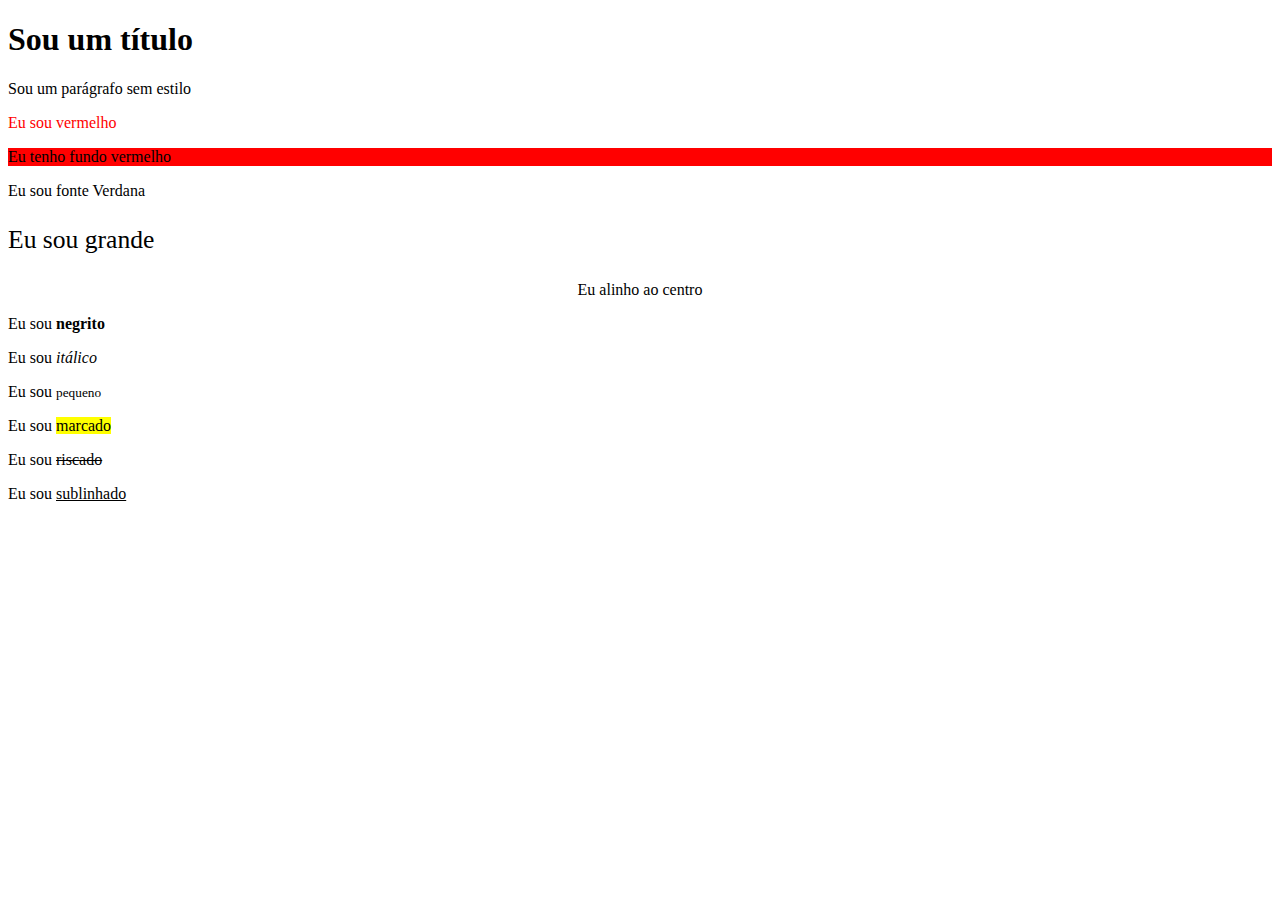
<file: Happy Code/exercicio.html>
<!DOCTYPE html>
<html lang="en">
<head>
    <meta charset="UTF-8">
    <meta http-equiv="X-UA-Compatible" content="IE=edge">
    <meta name="viewport" content="width=device-width, initial-scale=1.0">
    <title>Atributos de style e formatação</title>
</head>
<body>
    <h1>Sou um título</h1>

    <p>Sou um parágrafo sem estilo</p>

    <p style="color: red;">Eu sou vermelho</p>

    <p style="background-color: red;">Eu tenho fundo vermelho</p>

    <p style="font-family:verdana;">Eu sou fonte Verdana</p>

    <p style="font-size: 160%;">Eu sou grande</p>

    <p style="text-align: center;">Eu alinho ao centro</p>

    <p>Eu sou <b>negrito</b></p>

    <p>Eu sou <i>itálico</i></p>

    <p>Eu sou <small>pequeno</small></p>

    <p>Eu sou <mark>marcado</mark></p>

    <p>Eu sou <del>riscado</del></p>

    <p>Eu sou <ins>sublinhado</ins></p>
</body>
</html>
</file>
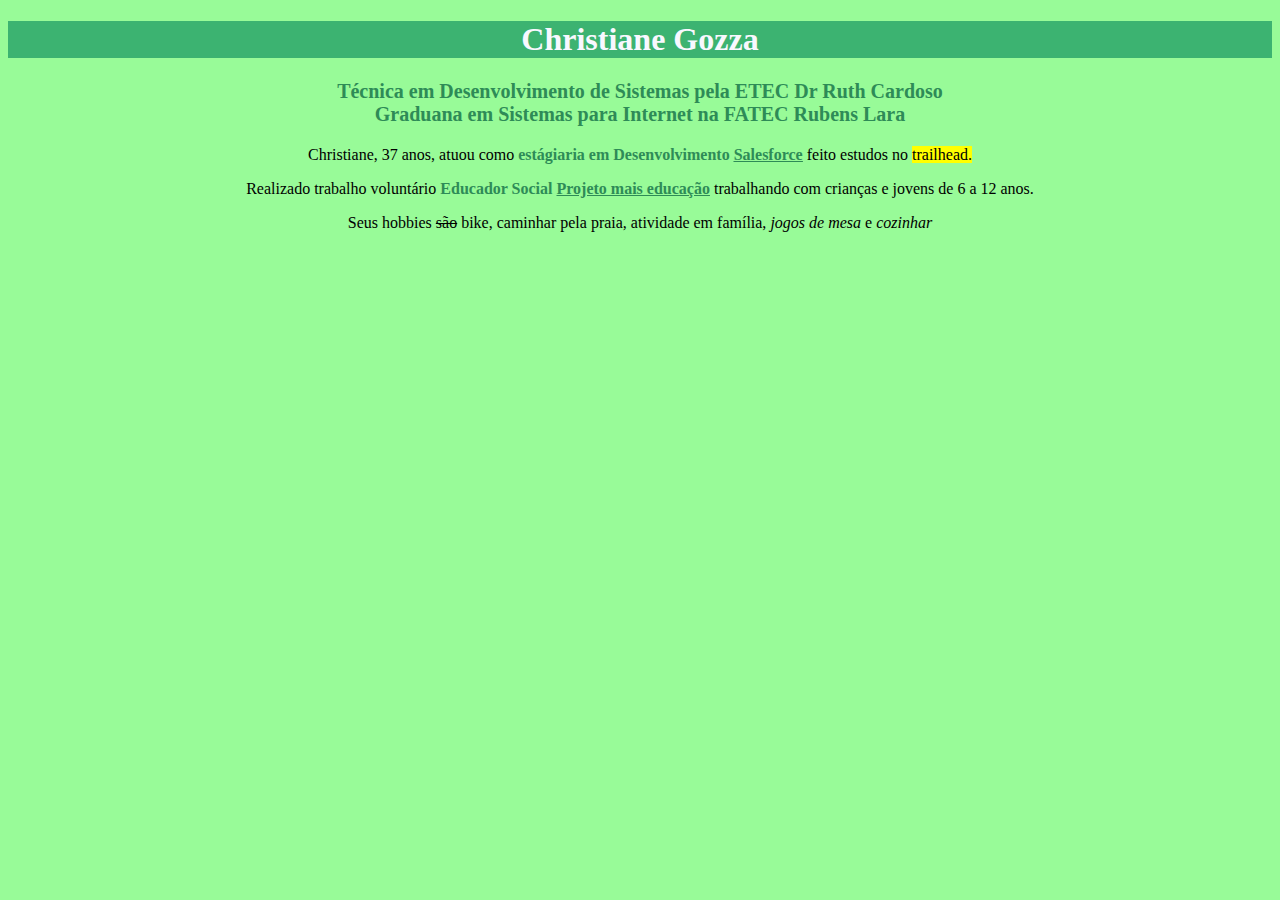
<file: Happy Code/tarefa.html>
<!DOCTYPE html>
<html lang="en">
<head>
    <meta charset="UTF-8">
    <meta http-equiv="X-UA-Compatible" content="IE=edge">
    <meta name="viewport" content="width=device-width, initial-scale=1.0">
    <title>Christiane Gozza</title>
</head>
<body style="text-align: center; background-color:PaleGreen; font-family:Trebuchet MS; ">
    
    <h1 style="font-family: Verdana ;background-color:mediumseagreen; color:ghostwhite">Christiane Gozza</h1>

    <h3 style="font-size: 20px; color: SeaGreen;">Técnica em Desenvolvimento de Sistemas pela ETEC Dr Ruth Cardoso <br>
    Graduana em Sistemas para Internet na FATEC Rubens Lara</h3>

    <p>Christiane, 37 anos, atuou como <b style="color: SeaGreen"> estágiaria em 
    Desenvolvimento <ins><a href="https://trailblazer.me/id/christianegozza" style="color: SeaGreen;">Salesforce</a></ins></b> feito estudos  
    no  <mark>trailhead.</mark></p>

    <p>Realizado trabalho voluntário <b style="color: SeaGreen;">Educador Social <ins><a href="https:
    //educacaointegral.org.br/reportagens/perguntas-e-respostas-mec-esclarece-duvidas-sobre-novo-mais-educacao/" style="color: SeaGreen;">
    </a>Projeto mais educação</ins></b> trabalhando com crianças e jovens de 6 a 12 anos.</p>
    <p>Seus hobbies <del>são</del>  bike, caminhar pela praia, atividade em família, <i>jogos de mesa</i> e <i>cozinhar</i></p>
</body>
</html>
</file>
<file: Aula3/style.css>
/*
body{
    background-color: rgb(51, 107, 107);
    color: #fff;
    text-align: center;
}
*/

p{
    text-align:justify;
    text-indent: 50px;
}

a {
    color: #F2E7DC;
}

img{
    width: 300px;
}

.titulo{
    background-color: #A9D9D0;
    color: #027373;
    text-align: center;
}

#l1, #l3, #l5{
    background-color: #A9D9D0;
}

span{
    color: #027373;
}
/*
ol.list{
  list-style-type: none;
  margin: 0;
  padding: 0;
}

*/

table{
    width: 100%;
}

td{
    background-color: #A9D9D0;
}

tr{
    background-color: #038C7F;
}

/*
table, th, td {
    border: 1px solid white;
    
}
*/


@media screen and (max-width: 800px) {
    .img {
      width: 100%; /* The width is 100%, when the viewport is 800px or smaller */
    }
  }
</file>
<file: Aula2/style.css>
/*
body{
    background-color: rgb(51, 107, 107);
    color: #fff;
    text-align: center;
}
*/

p{
    text-align:justify;
    text-indent: 50px;
}

a {
    color: #F2E7DC;
}

img{
    width: 300px;
}

.titulo{
    background-color: #A9D9D0;
    color: #027373;
    text-align: center;
}

#l1, #l3, #l5{
    background-color: #A9D9D0;
}

span{
    color: #027373;
}
/*
ol.list{
  list-style-type: none;
  margin: 0;
  padding: 0;
}

*/

table{
    width: 100%;
}

td{
    background-color: #A9D9D0;
}

tr{
    background-color: #038C7F;
}

/*
table, th, td {
    border: 1px solid white;
    
}
*/


@media screen and (max-width: 800px) {
    .img {
      width: 100%; /* The width is 100%, when the viewport is 800px or smaller */
    }
  }
</file>
